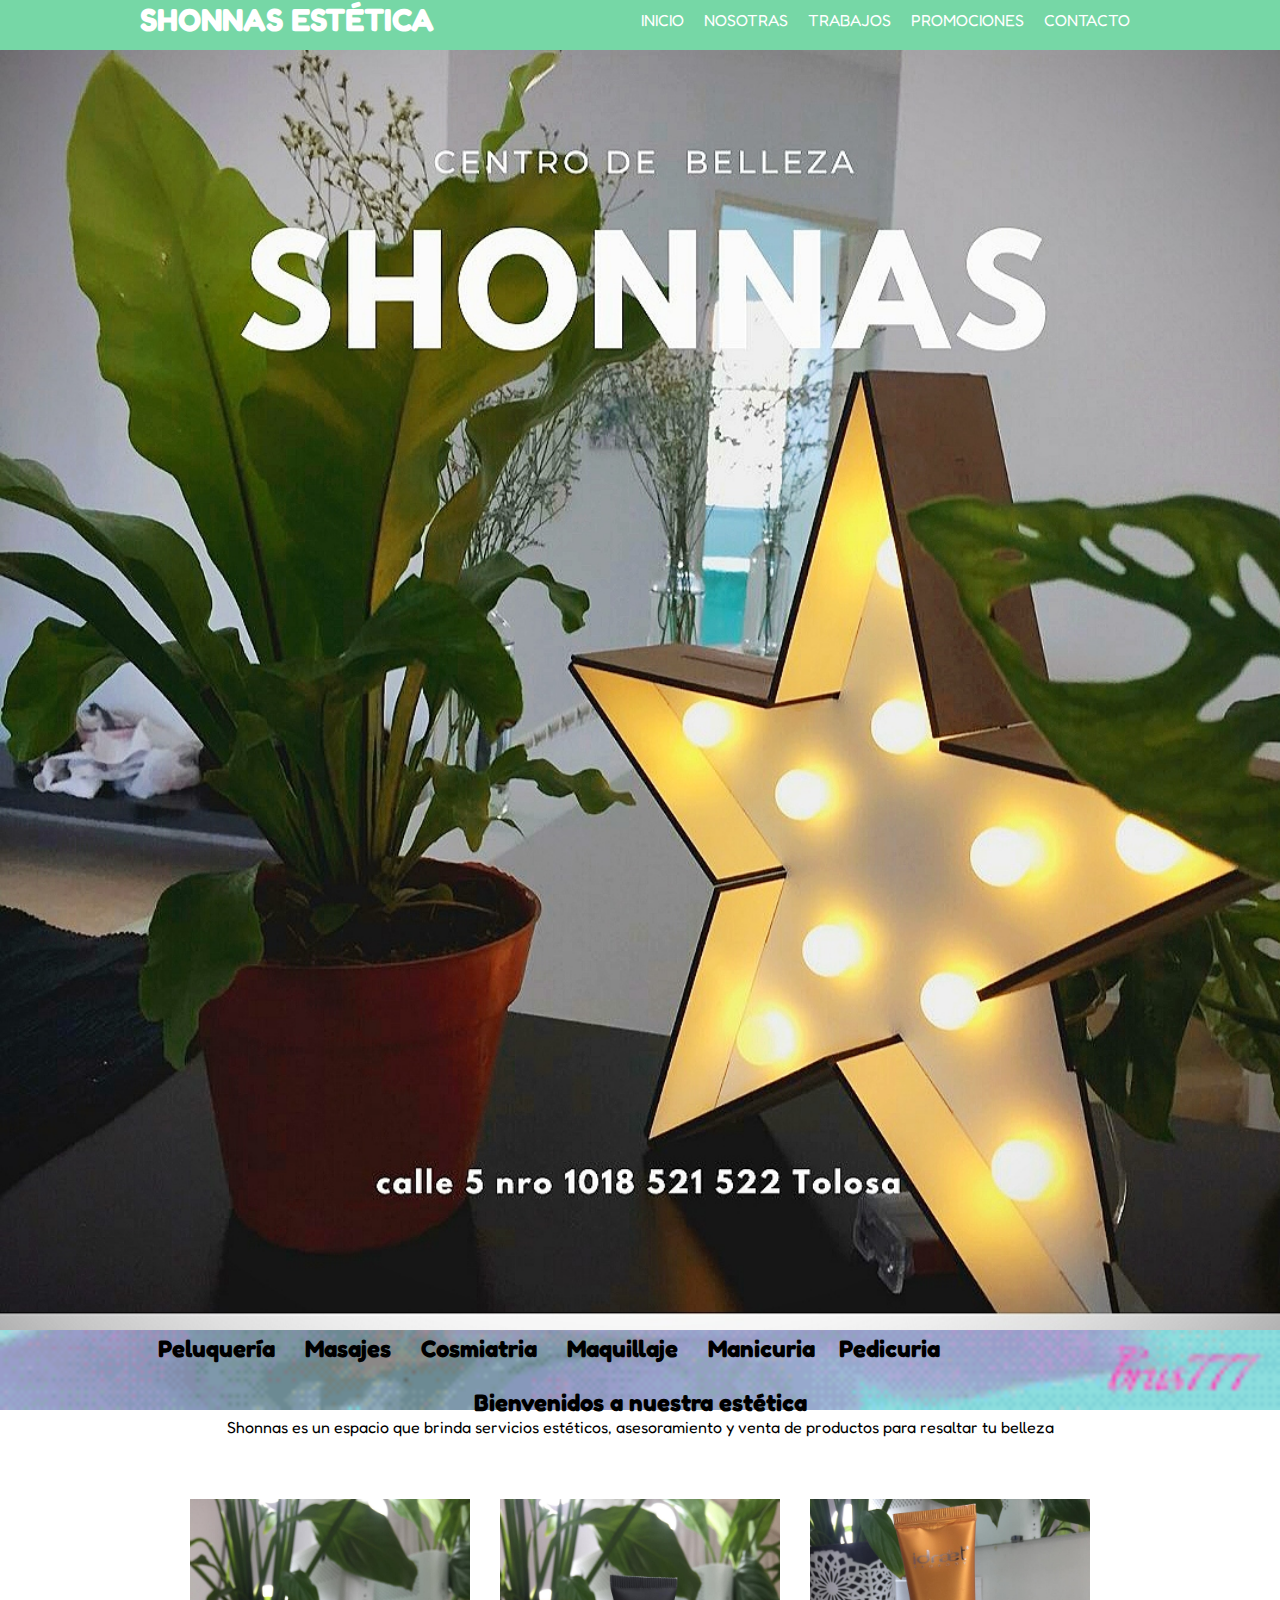
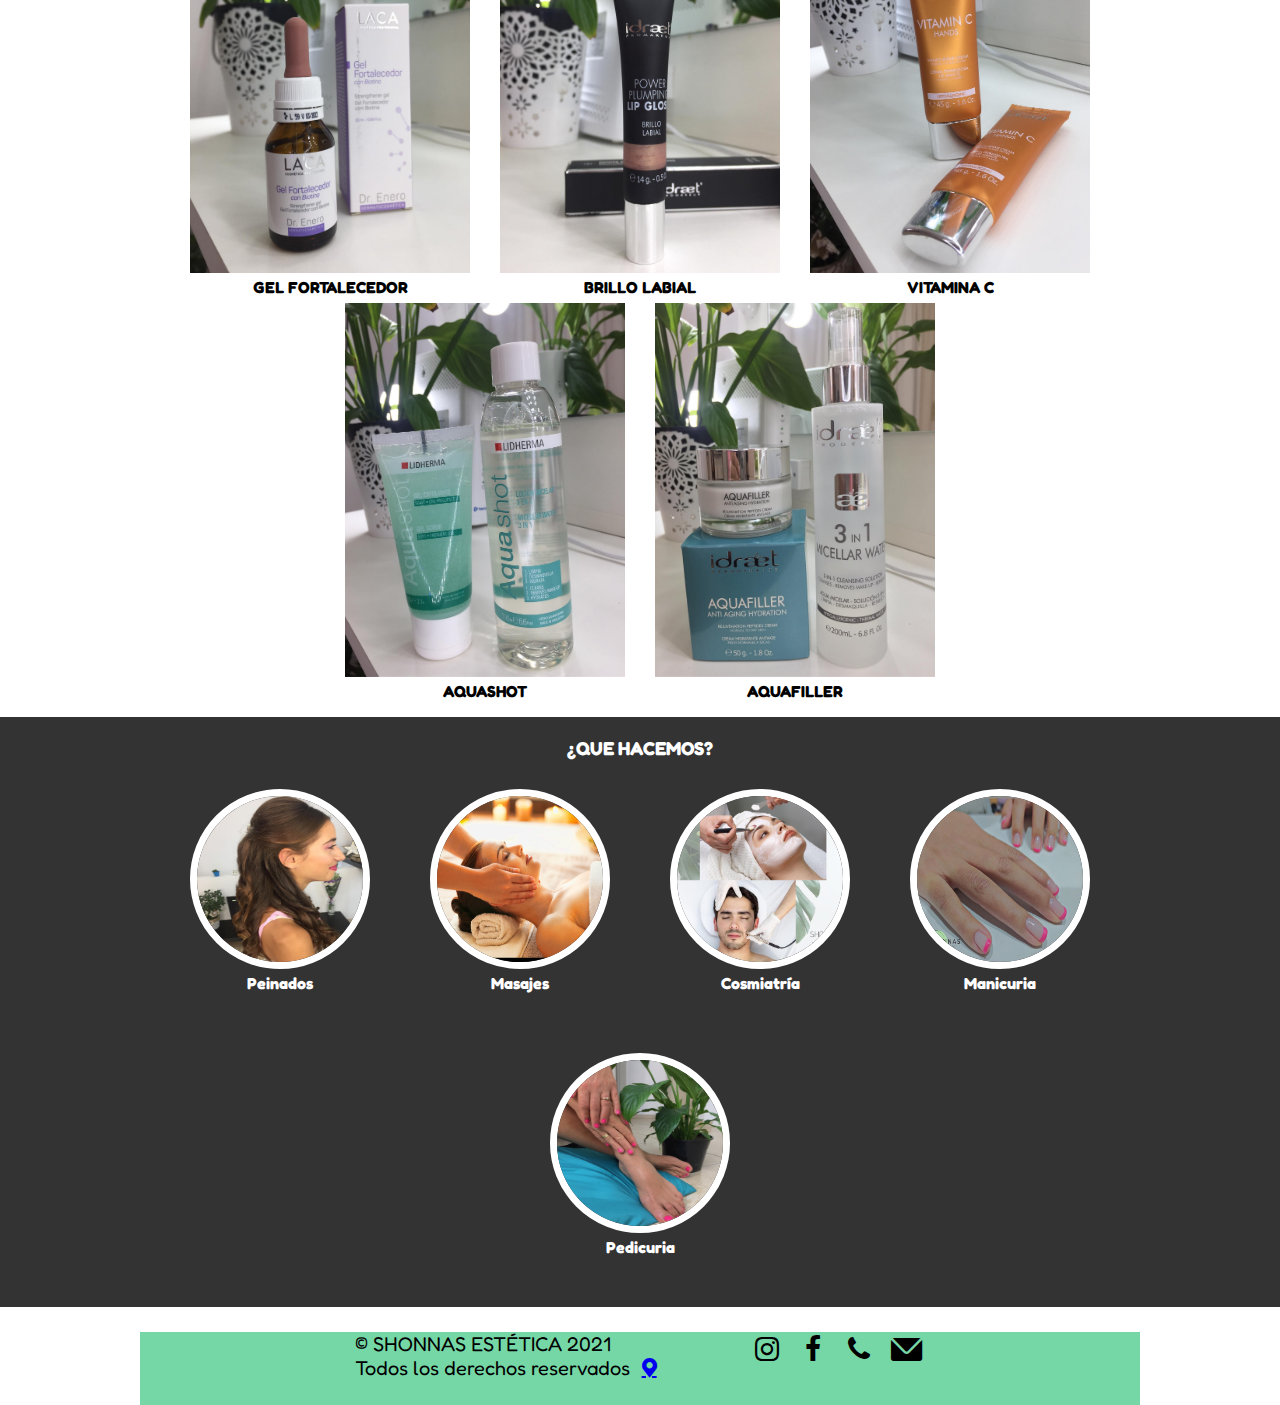
<file: index.html>
<!DOCTYPE html>
<html lang="es">
<head> 
   <title>	SHONNAS</title>
    <meta charset="UTF-8">
    
    <meta name="viewport" content="width=device-width, user-scalable=no, initial-scale=1, maximum-scale=1, minimum-scale=1"> 
    
    <link rel ="stylesheet" href="css/fontello.css">
       <link rel ="stylesheet" href="css/estilos.css">   <link rel ="stylesheet" href="css/menu.css">                  
    
</head>
   
   
    <body>
       <header >
         <div class="contenedor">
           <h1 class="">SHONNAS ESTÉTICA
           </h1>

           <input type="checkbox" id="menu-bar">
           
            <label class="icon-menu"
            for="menu-bar"></label>
            
            
             <nav class="menu">
             <a href="">INICIO
             </a>
             <a href="https://shonnasestetica.netlify.app/quienessomos.html">NOSOTRAS
             </a>
             
             <a href="https://shonnasestetica.netlify.app/nuestrostrabajos.html">TRABAJOS
             </a>
             <a href="https://shonnasestetica.netlify.app/promociones.html">PROMOCIONES
             </a>
             <a href="https://shonnasestetica.netlify.app/contacto.html">CONTACTO
             </a>
             
			 </nav>
        </div>
        
    </header>
      
      <main>
      	
      	<section id="banner">
      	<img src="img/banner.jpg">
      		<div class="contenedor">
      	<h2>&nbsp;&nbsp;	Peluquería &nbsp;&nbsp;&nbsp;
               Masajes &nbsp;&nbsp;&nbsp;
                Cosmiatria &nbsp;&nbsp;&nbsp;  
                Maquillaje &nbsp;&nbsp;&nbsp;  			
                Manicuria&nbsp;&nbsp;&nbsp;
       Pedicuria</h2>
      		
           		
      		</div>
      		
      	</section>
      	
      	<section id ="bienvenidos">
      		<h2>Bienvenidos a nuestra estética</h2>
      		<p>
      			Shonnas es un espacio que brinda servicios estéticos, asesoramiento y venta de productos para resaltar tu belleza
      			
      		</p>
      	</section>
      	
      	<section id="blog">
      	    <h3>NUESTROS PRODUCTOS
      	    </h3>
      	    <div class="contenedor">
      	    	<article>
      	    		<img src="img/producto1.jpg" >
      	    		<h4>GEL FORTALECEDOR</h4>
      	    	</article>
      	    	<article>
      	    		<img src="img/producto2.jpg" >
      	    		<h4>BRILLO LABIAL</h4>
      	    	</article>
      	    	<article>
      	    		<img src="img/producto3.jpg" >
      	    		<h4>VITAMINA C</h4>
      	    	</article>
      	    	<article>
      	    		<img src="img/producto4.jpg" >
      	    		<h4>AQUASHOT</h4>
      	    	</article>
      	    	<article>
      	    		<img src="img/producto5.jpg" >
      	    		<h4>AQUAFILLER</h4>
      	    	</article>
      	    </div>
      		
      		
      	</section>
      	
      	
      	
      	<section id="info">
      	<h3>¿QUE HACEMOS?</h3>
      	<div class="contenedor">
      		<div class="info-est">
      			<img src="img/peinado.jpg" alt="">
      			<h4>Peinados</h4>
      		</div>
      		<div class="info-est">
      			<img src="img/masaje.jpg" alt="">
      			<h4>Masajes</h4>
      		</div>
      		<div class="info-est">
      			<img src="img/cosmiatria.jpg" alt="">
      			<h4>Cosmiatría</h4>
      		</div>
      		<div class="info-est">
      			<img src="img/u%C3%B1as5.jpg" alt="">
      			<h4>Manicuria</h4>
      		</div>
      		<div class="info-est">
      			<img src="img/u%C3%B1as4.jpg" alt="">
      			<h4>Pedicuria</h4>
      		</div>
      	</div>
      		
      	</section>
      	
      	
      	
      </main>
    
       
       <footer>
         <div class="contenedor">
         	<p class="copy">&copy;  SHONNAS ESTÉTICA 2021
         	<br>Todos los derechos reservados <a href="https://www.linkedin.com/in/matiasmencucci "class="icon-location"></a></p> 
         	 &nbsp;&nbsp;&nbsp;&nbsp;&nbsp;&nbsp;&nbsp;&nbsp;&nbsp;&nbsp;&nbsp;&nbsp;&nbsp;&nbsp;&nbsp;&nbsp;&nbsp;&nbsp;&nbsp;&nbsp;&nbsp;
       <div class="sociales">
         	  <a class="icon-instagram" href="https://www.instagram.com/shonnasestetica/?hl=es-la"></a>
         	  <a class="icon-facebook" href="https://www.facebook.com/shonnasestetica-112388023662938"></a>
         	  <a class="icon-phone" href="https://api.whatsapp.com/send?phone=5492216326062"></a>
         	  <a class="icon-mail" href="#"></a>
         	  
         		
         	</div>
         </div>
		</footer>
       
    </body>
</html>
</file>
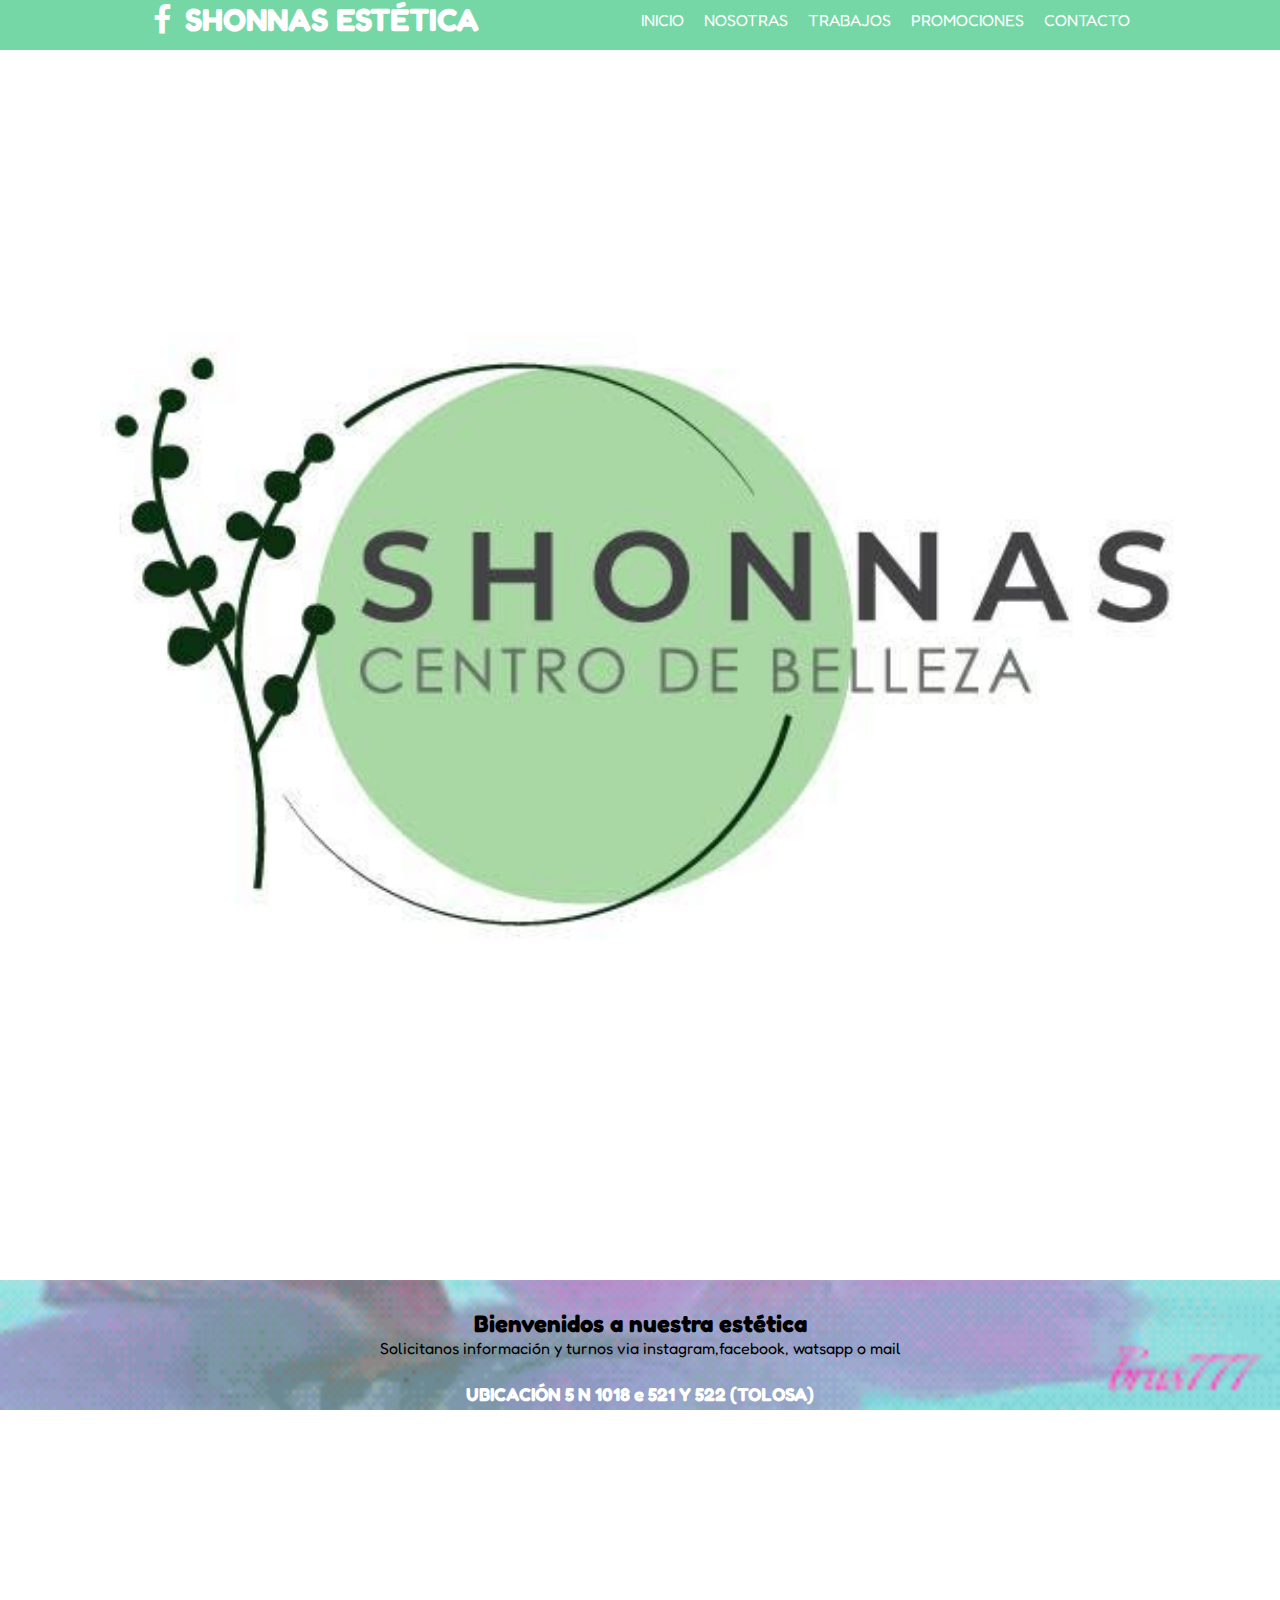
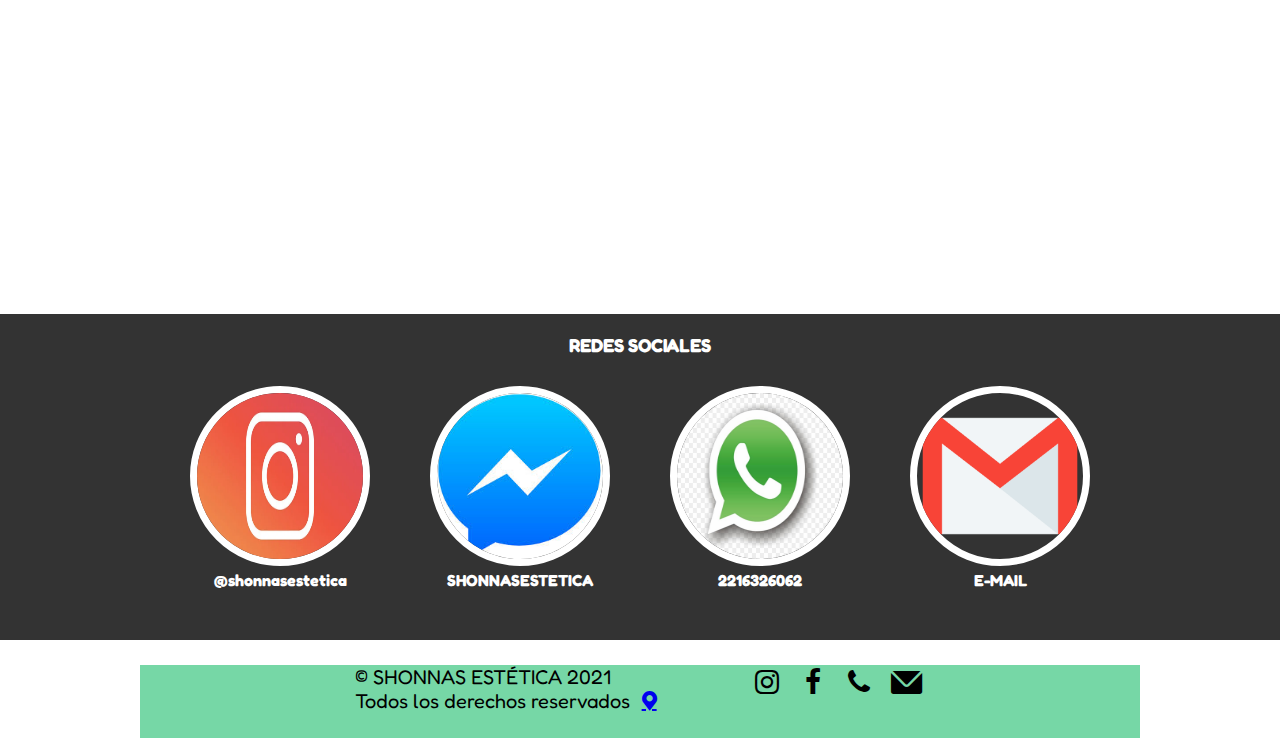
<file: contacto.html>
<!DOCTYPE html>
<html lang="es">
<head> 
   <title>	SHONNAS</title>
    <meta charset="UTF-8">
    
    <meta name="viewport" content="width=device-width, user-scalable=no, initial-scale=1, maximum-scale=1, minimum-scale=1"> 
    
    <link rel ="stylesheet" href="css/fontello.css">
       <link rel ="stylesheet" href="css/estilos.css">   <link rel ="stylesheet" href="css/menu.css">                  
    
</head>
   
   
    <body>
       <header >
         <div class="contenedor">
           <h1 class="icon-facebook">SHONNAS ESTÉTICA
           </h1>

           <input type="checkbox" id="menu-bar">
           
            <label class="icon-menu"
            for="menu-bar"></label>
            
            
             <nav class="menu">
             <a href="https://shonnasestetica.netlify.app/index.html">INICIO
             </a>
             <a href="https://shonnasestetica.netlify.app/quienessomos.html">NOSOTRAS
             </a>
             <a href="https://shonnasestetica.netlify.app/nuestrostrabajos.html">TRABAJOS
             </a>
             <a href="https://shonnasestetica.netlify.app/promociones.html">PROMOCIONES
             </a>
             <a href="">CONTACTO
             </a>
             
			 </nav>
        </div>
        
    </header>
      
      <main>
      	
      	<section id="contacto">
      	<img src="img/icono.jpg">
      		<div class="contenedor">
      		
      			
      			
      		</div>
      		
      	</section>
      	
      	<section id ="bienvenidos">
      		<h2>Bienvenidos a nuestra estética</h2>
      		<p>
      			Solicitanos información y turnos via instagram,facebook, watsapp o mail
      			
      		</p>
      	</section>
      	
      	<section id="blog">
      	    <h3>UBICACIÓN   5 N 1018 e 521 Y 522 (TOLOSA)
      	    </h3>
      	    
      	    <div class="contenedor">
      	    	<article>
      	    		<iframe src="https://www.google.com/maps/embed?pb=!1m18!1m12!1m3!1d3272.6501770553305!2d-57.98068265065177!3d-34.89012978029002!2m3!1f0!2f0!3f0!3m2!1i1024!2i768!4f13.1!3m3!1m2!1s0x95a2e70e7e16f567%3A0x59b4a460ff5bf63c!2sCalle%205%201018%2C%20B1900DDT%20Tolosa%2C%20Provincia%20de%20Buenos%20Aires%2C%20Argentina!5e0!3m2!1ses!2ses!4v1613672144738!5m2!1ses!2ses" width="600" height="450" frameborder="0" style="border:0;" allowfullscreen="" aria-hidden="false" tabindex="0"></iframe>
      	    		<h4></h4>
      	    	</article>
      	    	      	   
      	    </div>
      		
      		
      	</section>
      	
      	
      	
      	<section id="info">
      	<h3>REDES SOCIALES</h3>
      	<div class="contenedor">
      		<div class="info-est">
      			<a href="https://www.instagram.com/shonnasestetica/?hl=es-la"><img src="img/instagram.jpg" alt="">
				</a><h4>@shonnasestetica</h4>
      		</div>
      		<div class="info-est">
      			<a href="https://www.facebook.com/shonnasestetica-112388023662938"><img src="img/facebook.jpg" alt="">
				</a>
      			<h4>SHONNASESTETICA</h4>
      		</div>
      		<div class="info-est">
      			<a href="https://api.whatsapp.com/send?phone=5492216326062"><img src="img/watsapp.jpg" alt="" href="#">
				</a>
     		<h4>2216326062</h4>
      		</div>
      		<div class="info-est">
      			<img src="img/mail.jpg" alt="">
      			<h4>E-MAIL</h4>
      		</div>
      		
      	</div>
      		
      	</section>
      	
      	
      	
      </main>
    
       
       <footer>
         <div class="contenedor">
         	<p class="copy">&copy;  SHONNAS ESTÉTICA 2021
         	<br>Todos los derechos reservados <a href="https://www.linkedin.com/in/matiasmencucci "class="icon-location"></a> </p> 
         	&nbsp;&nbsp;&nbsp;&nbsp;&nbsp;&nbsp;&nbsp;&nbsp;&nbsp;&nbsp;&nbsp;&nbsp;&nbsp;&nbsp;&nbsp;&nbsp;&nbsp;&nbsp;&nbsp;&nbsp;&nbsp;
         	<div class="sociales">
         	  <a class="icon-instagram" href="https://www.instagram.com/shonnasestetica/?hl=es-la"></a>
         	  <a class="icon-facebook" href="https://www.facebook.com/shonnasestetica-112388023662938"></a>
         	  <a class="icon-phone" href="https://api.whatsapp.com/send?phone=5492216326062"></a>
         	  <a class="icon-mail" href="#"></a>
         	  
         		
         	</div>
         </div>
		</footer>
       
    </body>
</html>
</file>
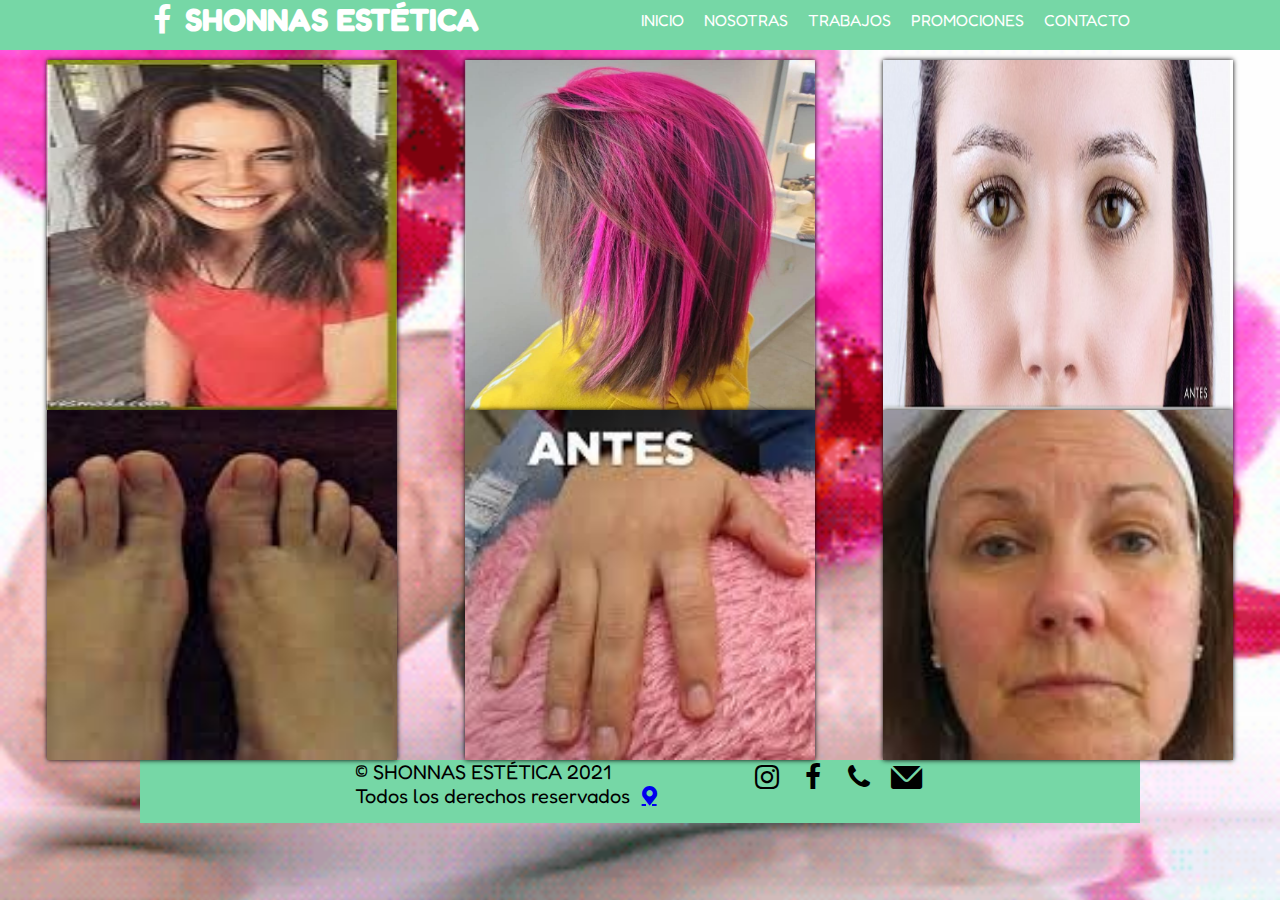
<file: nuestrostrabajos.html>
<!DOCTYPE html>
<html lang="es">
<head> 
   <title>	SHONNAS</title>
    <meta charset="UTF-8">
    
    <meta name="viewport" content="width=device-width, user-scalable=no, initial-scale=1, maximum-scale=1, minimum-scale=1"> 
    
    <link rel ="stylesheet" href="css/fontello.css">
      
       <link rel ="stylesheet" href="css/estilos.css">
         
       <link rel ="stylesheet" href="css/quienessomos.css">              
      <link rel ="stylesheet" href="css/info.css">
      
         <link rel ="stylesheet" href="css/blog.css"> 
           
           <link rel ="stylesheet" href="css/banner.css"> 
</head>
   
   
    
       <header >
         <div class="contenedor">
           <h1 class="icon-facebook">SHONNAS ESTÉTICA
           </h1>

           <input type="checkbox" id="menu-bar">
           
            <label class="icon-menu"
            for="menu-bar"></label>
            
            
             <nav class="menu">
             <a href="https://shonnasestetica.netlify.app/index.html">INICIO
             </a>
             <a href="https://shonnasestetica.netlify.app/quienessomos.html">NOSOTRAS
             </a>
             
             <a >TRABAJOS
             </a>
             <a href="https://shonnasestetica.netlify.app/promociones.html">PROMOCIONES
             </a>
          
             <a href="https://shonnasestetica.netlify.app/contacto.html">CONTACTO
             </a>
             
			 </nav>
        </div>
       
    </header>
      
   
     <br><br><br>  
     		
   <body>   		

    
    <div class="galeria" >               	

         
       <div class="contenedor1">  
       
        <div class="carta">
       
           <div class="lado frente">
           	<img src="img/antes.jpg">
           </div>
           
           <div class="lado atras">
           	
           	<img src="img/despues.jpg">
           </div>
       
       
		 </div>
	   </div>
     	
     	
     <div class="contenedor1">  
       
        <div class="carta">
       
           <div class="lado frente">
           	
           	<img src="img/antes1.jpg">
           </div>
           
           <div class="lado atras">
           	<img src="img/despues1.jpg">
           	
           </div>
       
       
		 </div>
	  </div>
     	
     	
     	<div class="contenedor1">  
       
        <div class="carta">
       
           <div class="lado frente">
           	
           	<img src="img/antesce%20-%20copia.jpg">
           </div>
           
           <div class="lado atras">
           	<img src="img/despuesce.jpg">
           	
           </div>
       
       
		 </div>
	  </div>
     	
     	
     	<div class="contenedor1">  
       
        <div class="carta">
       
           <div class="lado frente">
           	
           	<img src="img/antespi.jpg">
           </div>
           
           <div class="lado atras">
           	
           	<img src="img/despuespi.jpg">
           </div>
       
       
		 </div>
	  </div>
     	
     	
     	<div class="contenedor1">  
       
        <div class="carta">
       
           <div class="lado frente">
           	
           	<img src="img/antesm.jpg">
           </div>
           
           <div class="lado atras">
           	
           	<img src="img/despuesm.jpg">
           </div>
       
       
		 </div>
	  </div>
     	
     	<div class="contenedor1">  
       
        <div class="carta">
       
           <div class="lado frente">
           	
           	<img src="img/antesco.jpg">
           </div>
           
           <div class="lado atras">
           	<img src="img/despuesco.jpg">
           	
           </div>
       
       
		 </div>
	  </div>
      	
	   </div>
   
       
       <footer>
        <div class="contenedor">
         	<p class="copy">&copy;  SHONNAS ESTÉTICA 2021
         	<br>Todos los derechos reservados <a href="https://www.linkedin.com/in/matiasmencucci "class="icon-location"></a> </p> 
         	&nbsp;&nbsp;&nbsp;&nbsp;&nbsp;&nbsp;&nbsp;&nbsp;&nbsp;&nbsp;&nbsp;&nbsp;&nbsp;&nbsp;&nbsp;&nbsp;&nbsp;&nbsp;&nbsp;&nbsp;&nbsp;
         	<div class="sociales">
         	  <a class="icon-instagram" href="https://www.instagram.com/shonnasestetica/?hl=es-la"></a>
         	  <a class="icon-facebook" href="https://www.facebook.com/shonnasestetica-112388023662938"></a>
         	  <a class="icon-phone" href="https://api.whatsapp.com/send?phone=5492216326062"></a>
         	  <a class="icon-mail" href="#"></a>
         	  
         		
         	</div>
         </div>
		</footer>
       
    </body> 
</html>
</file>
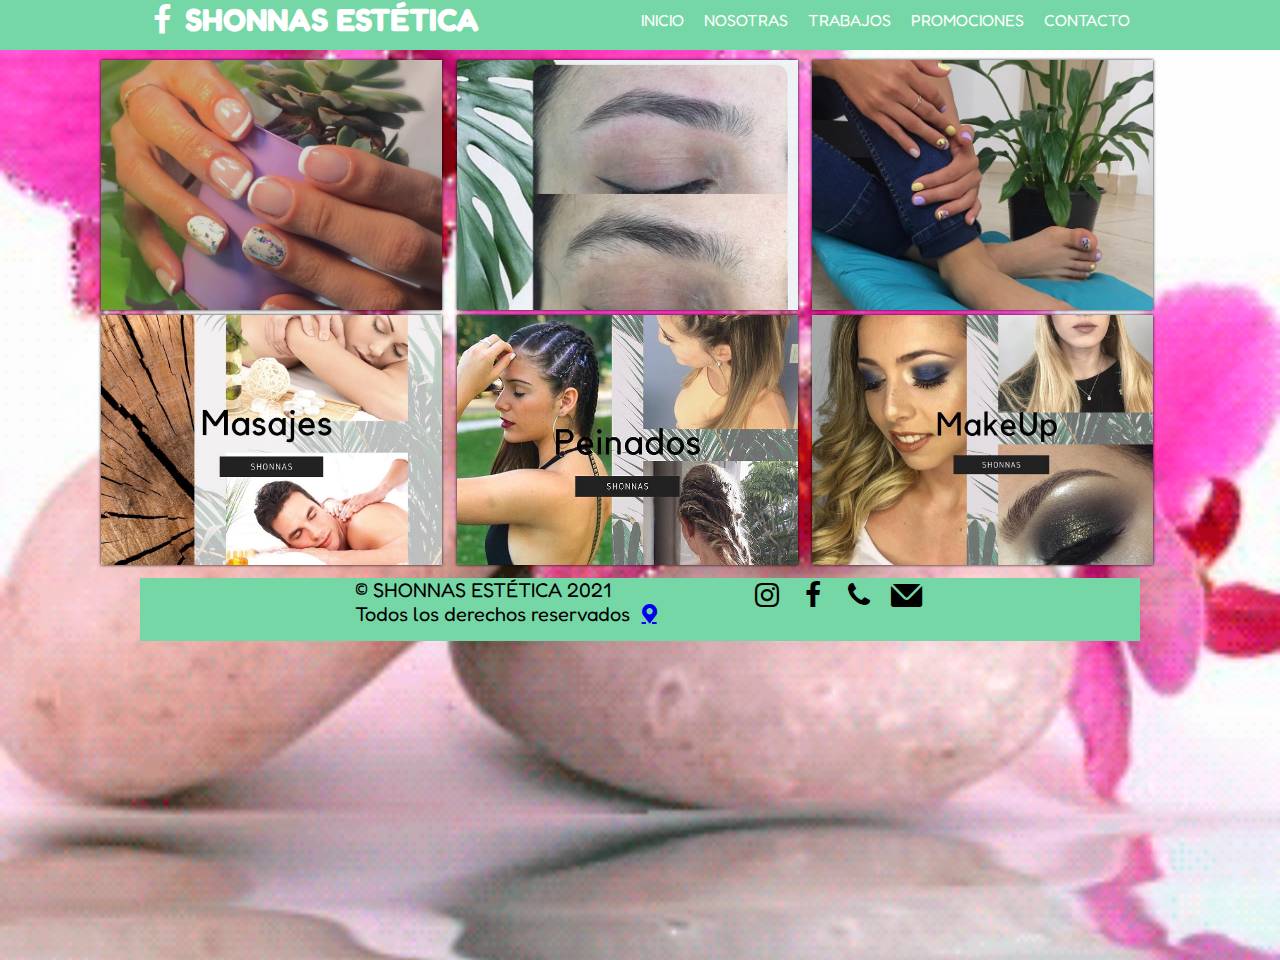
<file: promociones.html>
<!DOCTYPE html>
<html lang="es">
<head> 
   <title>	SHONNAS</title>
    <meta charset="UTF-8">
    
    <meta name="viewport" content="width=device-width, user-scalable=no, initial-scale=1, maximum-scale=1, minimum-scale=1"> 
    
    <link rel ="stylesheet" href="css/fontello.css">
       <link rel ="stylesheet" href="css/estilos.css">   <link rel ="stylesheet" href="css/menu.css">   <link rel ="stylesheet" href="css/promociones.css">               
    
</head>
   
    <body>
    
       <header >
         <div class="contenedor">
           <h1 class="icon-facebook">SHONNAS ESTÉTICA
           </h1>

           <input type="checkbox" id="menu-bar">
           
            <label class="icon-menu"
            for="menu-bar"></label>
            
            
             <nav class="menu">
             <a href="https://shonnasestetica.netlify.app/index.html">INICIO
             </a>
             <a href="https://shonnasestetica.netlify.app/quienessomos.html">NOSOTRAS
             </a>
             
             <a href="https://shonnasestetica.netlify.app/nuestrostrabajos.html">TRABAJOS
             </a>
             
             <a href="">PROMOCIONES
             </a>
             <a href="https://shonnasestetica.netlify.app/contacto.html">CONTACTO
             </a>
             
			 </nav>
        </div>
        
    </header>
      
   <main>
       
     		
     		
      		
  <div class="galeria">
         
  <div class="linea"></div>
         
  <div class="imagenes">
        
         
       <div class="imagen">  <img src="img/u%C3%B1as6.jpg" alt="">
       <div class="overlay">
  <h2>Semipermanente<br>$450<br>Kapping    			<br>$450<br>Kapping + Semi  <br>$600<br>Retirado   		<br>$150<br>Retirado + Semi <br>$550</h2>
       </div>
       
       </div>
       
       <div class="imagen">  <img src="img/cejas.jpg" alt="">
       <div class="overlay">
       	
       	<h2><br>Perfilado de ceja <br>$100<br><br>Liftin de Pestaña<br> $100 <br><br><br><br><br></h2>
       </div>
       </div>
       
       <div class="imagen">  <img src="img/u%C3%B1as3.jpg" alt=""><div class="overlay">
       	
       	<h2>Belleza de Pies<br> $200<br><br>Manos y Pies  <br>$400<br><br>Juanetes<br> $450<br></h2>
       </div>
       </div>
       
       <div class="imagen">  <img src="img/masajes.jpg" alt=""><div class="overlay">
       	
       	<h2>Descontracturante<br>$200<br>Drenaje Linfático<br> $100<br>Hidratación Corporal<br> $100<br>Masajes Anticeluliticos <br>$400<br></h2>
       </div>
       </div>
       
       <div class="imagen">  <img src="img/peinados.jpg" alt="">
       <div class="overlay">
       	<h2>Peinados<br>  $200<br><br>Corte<br> $100<br><br>Tinte<br> $100<br><br>Extenciones <br> $400<br></h2>
       	
       </div>
       </div>
       
       <div class="imagen">  <img src="img/makeup.jpg" alt=""><div class="overlay">
       	<h2>Labios<br>  $200<br> <br>Liftin de Pestaña<br> $100<br><br>Completo<br>  $400<br><br></h2>
       	
       </div>
       </div>
       
        
			
			</div>
		  </div>	
      		
    	
	   </main>
    
       
       <footer>
         <div class="contenedor">
         	<p class="copy">&copy;  SHONNAS ESTÉTICA 2021
         	<br>Todos los derechos reservados <a href="https://www.linkedin.com/in/matiasmencucci "class="icon-location"></a> </p> 
         	&nbsp;&nbsp;&nbsp;&nbsp;&nbsp;&nbsp;&nbsp;&nbsp;&nbsp;&nbsp;&nbsp;&nbsp;&nbsp;&nbsp;&nbsp;&nbsp;&nbsp;&nbsp;&nbsp;&nbsp;&nbsp;
         	<div class="sociales">
         	  <a class="icon-instagram" href="https://www.instagram.com/shonnasestetica/?hl=es-la"></a>
         	  <a class="icon-facebook" href="https://www.facebook.com/shonnasestetica-112388023662938"></a>
         	  <a class="icon-phone" href="https://api.whatsapp.com/send?phone=5492216326062"></a>
         	  <a class="icon-mail" href="#"></a>
         	  
         		
         	</div>
         </div>
		</footer>
       
    </body>
</html>
</file>
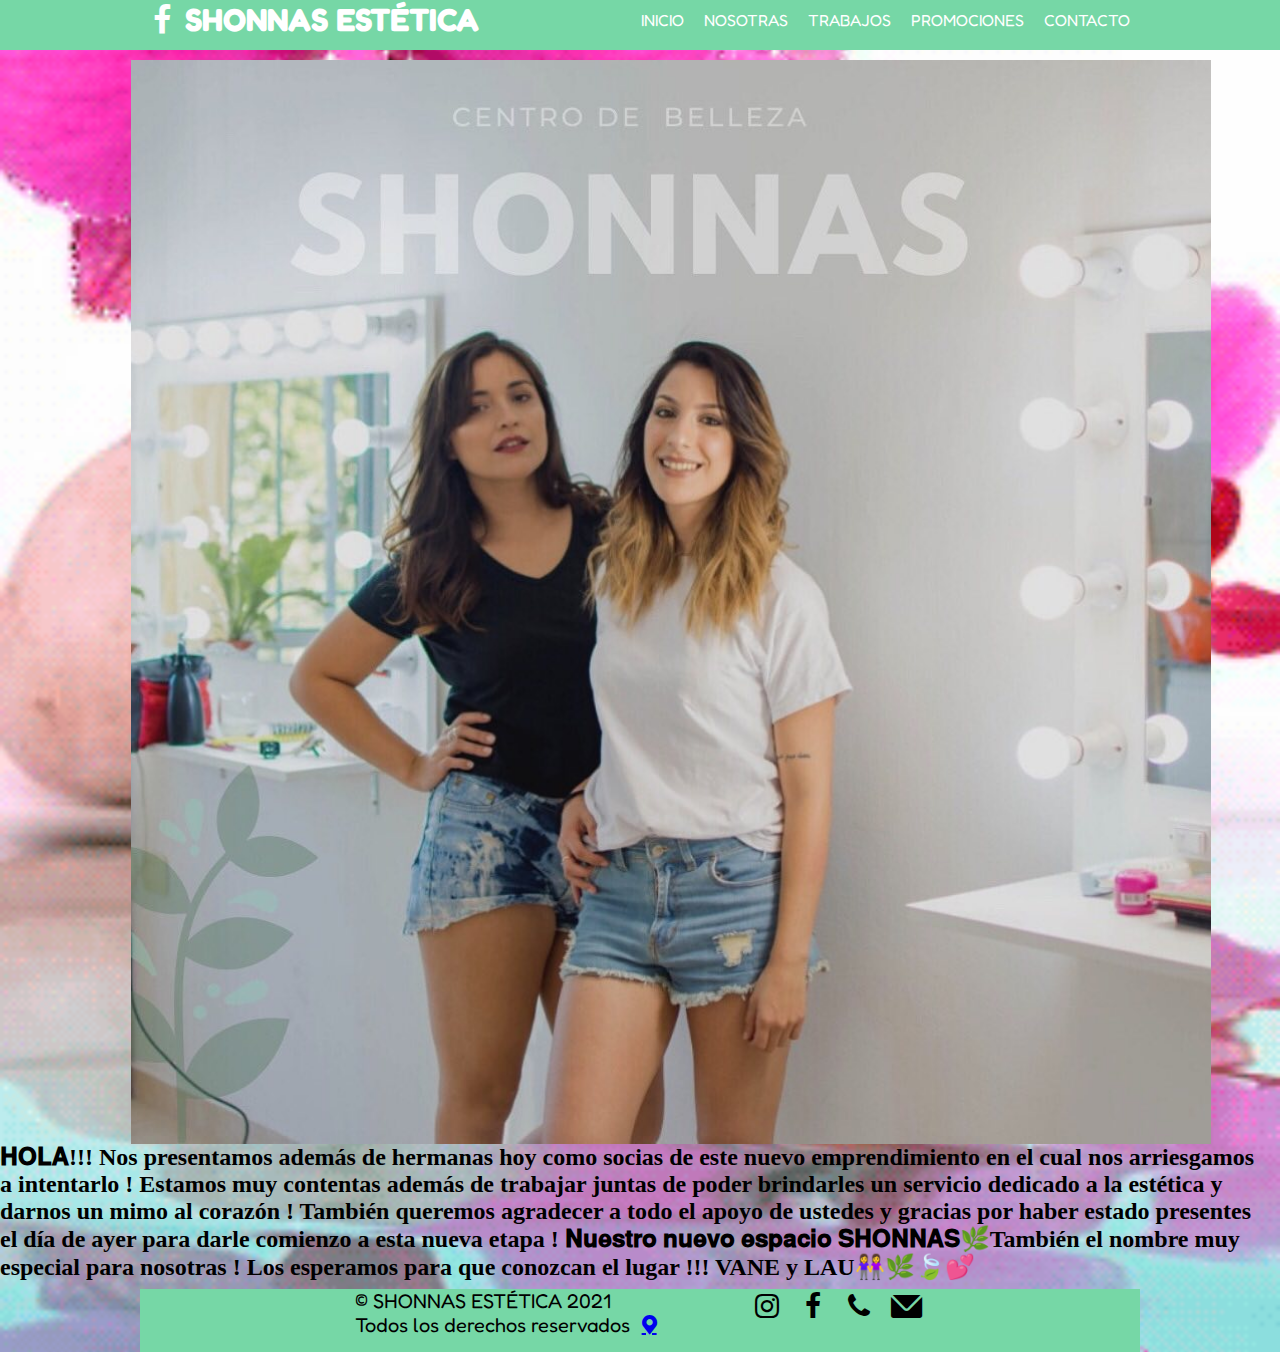
<file: quienessomos.html>
<!DOCTYPE html>
<html lang="es">
<head> 
   <title>	SHONNAS</title>
    <meta charset="UTF-8">
    
    <meta name="viewport" content="width=device-width, user-scalable=no, initial-scale=1, maximum-scale=1, minimum-scale=1"> 
    
    <link rel ="stylesheet" href="css/fontello.css">
       <link rel ="stylesheet" href="css/estilos.css">   <link rel ="stylesheet" href="css/menu.css">   <link rel ="stylesheet" href="css/promociones.css">               
    
</head>
   
    <body>
    
       <header >
         <div class="contenedor">
           <h1 class="icon-facebook">SHONNAS ESTÉTICA
           </h1>

           <input type="checkbox" id="menu-bar">
           
            <label class="icon-menu"
            for="menu-bar"></label>
            
            
             <nav class="menu">
             <a href="https://shonnasestetica.netlify.app/index.html">INICIO
             </a>
             
             
             
             <a href="">NOSOTRAS
             </a>
             
             <a href="https://shonnasestetica.netlify.app/nuestrostrabajos.html">TRABAJOS
             </a>
             
             <a href="https://shonnasestetica.netlify.app/promociones.html">PROMOCIONES
             </a>
             
             
             
             <a href="https://shonnasestetica.netlify.app/contacto.html">CONTACTO
             </a>
             
			 </nav>
        </div>
        
    </header>
      
   <main>
       
     		
     		
      		
  <div class="galeria">
         
  <div class="linea"></div>
  <div class="imagen">  <img src="img/quienesomos.jpg" alt="">
       </div>
  <h2>𝐇𝐎𝐋𝐀!!!
Nos presentamos además de hermanas hoy como socias de este nuevo emprendimiento en el cual nos arriesgamos a intentarlo ! Estamos muy contentas además de trabajar juntas de poder brindarles un servicio dedicado a la estética y darnos un mimo al corazón ! 
También queremos agradecer a todo el apoyo de ustedes y gracias por haber estado presentes el día de ayer para darle comienzo a esta nueva etapa ! 
𝐍𝐮𝐞𝐬𝐭𝐫𝐨 𝐧𝐮𝐞𝐯𝐨 𝐞𝐬𝐩𝐚𝐜𝐢𝐨 𝐒𝐇𝐎𝐍𝐍𝐀𝐒🌿También el nombre muy especial para nosotras ! 
Los esperamos para que conozcan el lugar !!! VANE y LAU👭🌿🍃💕</h2>
  
  
  
  
		  </div>	
      		
    	
	   </main>
    
       
       <footer>
         <div class="contenedor">
         	<p class="copy">&copy;  SHONNAS ESTÉTICA 2021
         	<br>Todos los derechos reservados <a href="https://www.linkedin.com/in/matiasmencucci "class="icon-location"></a> </p> 
         	&nbsp;&nbsp;&nbsp;&nbsp;&nbsp;&nbsp;&nbsp;&nbsp;&nbsp;&nbsp;&nbsp;&nbsp;&nbsp;&nbsp;&nbsp;&nbsp;&nbsp;&nbsp;&nbsp;&nbsp;&nbsp;
         	<div class="sociales">
         	  <a class="icon-instagram" href="https://www.instagram.com/shonnasestetica/?hl=es-la"></a>
         	  <a class="icon-facebook" href="https://www.facebook.com/shonnasestetica-112388023662938"></a>
         	  <a class="icon-phone" href="https://api.whatsapp.com/send?phone=5492216326062"></a>
         	  <a class="icon-mail" href="#"></a>
         	  
         		
         	</div>
         </div>
		</footer>
       
    </body>
</html>
</file>
<file: css/fontello.css>
@font-face {
  font-family: 'fontello';
  src: url('../font/fontello.eot?89357372');
  src: url('../font/fontello.eot?89357372#iefix') format('embedded-opentype'),
       url('../font/fontello.woff2?89357372') format('woff2'),
       url('../font/fontello.woff?89357372') format('woff'),
       url('../font/fontello.ttf?89357372') format('truetype'),
       url('../font/fontello.svg?89357372#fontello') format('svg');
  font-weight: normal;
  font-style: normal;
}
/* Chrome hack: SVG is rendered more smooth in Windozze. 100% magic, uncomment if you need it. */
/* Note, that will break hinting! In other OS-es font will be not as sharp as it could be */
/*
@media screen and (-webkit-min-device-pixel-ratio:0) {
  @font-face {
    font-family: 'fontello';
    src: url('../font/fontello.svg?89357372#fontello') format('svg');
  }
}
*/
 
 [class^="icon-"]:before, [class*=" icon-"]:before {
  font-family: "fontello";
  font-style: normal;
  font-weight: normal;
  speak: never;
 
  display: inline-block;
  text-decoration: inherit;
  width: 1em;
  margin-right: .2em;
  text-align: center;
  /* opacity: .8; */
 
  /* For safety - reset parent styles, that can break glyph codes*/
  font-variant: normal;
  text-transform: none;
 
  /* fix buttons height, for twitter bootstrap */
  line-height: 1em;
 
  /* Animation center compensation - margins should be symmetric */
  /* remove if not needed */
  margin-left: .2em;
 
  /* you can be more comfortable with increased icons size */
  /* font-size: 120%; */
 
  /* Font smoothing. That was taken from TWBS */
  -webkit-font-smoothing: antialiased;
  -moz-osx-font-smoothing: grayscale;
 
  /* Uncomment for 3D effect */
  /* text-shadow: 1px 1px 1px rgba(127, 127, 127, 0.3); */
}
 
.icon-location:before { content: '\e800'; } /* '' */
.icon-mail:before { content: '\e801'; } /* '' */
.icon-cancel:before { content: '\e802'; } /* '' */
.icon-phone:before { content: '\e803'; } /* '' */
.icon-facebook:before { content: '\f09a'; } /* '' */
.icon-menu:before { content: '\f0c9'; } /* '' */
.icon-instagram:before { content: '\f16d'; } /* '' */
</file>
<file: css/estilos.css>
@import url('https://fonts.googleapis.com/css2?family=Fredoka+One&display=swap');


@import url(menu.css);


@import url(banner.css);

@import url(blog.css);

@import url(info.css);

@import url(promociones.css);

@import url(quienessomos.css);

*{ 
margin: 0;
padding: 0;
box-sizing: border-box;

}

body{ 
font-family: 'Fredoka One', cursive;

}

header{
width: 100%;
height: 50px;
background: #76D7A6;
color:white;
	
position: fixed;
top: 0;
left: 0;
z-index: 100;
}

.contenedor{ 
	
width: 98%;
margin: auto;	

}

h1{ 
float: left;
}


header .contenedor{ 
display: table;
}


section{
	
	width: 100%;
	margin-bottom: 25px;
}

#bienvenidos{
	text-align: center;
}

footer .contenedor{
	display: flex;
	flex-wrap: wrap;
	justify-content: center;
	padding-bottom: 25px;
}

.copy{
	font-size: 20px;
}

.sociales{
	width: 100%;
	text-align: center;
	font-size: 28px;
}

.sociales a {
    
	color: black;
	text-decoration: none;
}



@media (min-width:768px){
	.sociales{
	   text-align: left;
		width:auto;
		
	}
	footer.contenedor{
	justify-content: space-between;
		
		}	
	
.sociales a {
    
	color: black;
	text-decoration: none;
}


}
	




@media(min-width:1024px){
	.contenedor{
		width: 1000px;
	}
	
	
	
	
}
</file>
<file: css/menu.css>
#menu-bar{ 
display: none;	
}

header label{ 
    float: right;
	font-size: 28px;
	margin: 6px 0;
	cursor: pointer;
}

.menu { 

position: absolute;
top: 58px;
left: 0;
width:100%;
height: 34vh;
background: rgba(53,53,53,0.7);	
transition: all 0.5s;
transform: translateX(-100%);
}

.menu a {
display: block;
color: #fff;
height: 40px;
text-decoration: none;
text-align: center;	
padding: 10px;
border-bottom: 1px solid rgba(255,255,255,0.5);
	
	
}

.menu a:hover {
background: rgba(255,255,255,0.3);
	
}

#menu-bar:checked ~ .menu {
 transform: translateX(0%);
	
}





@media(min-width:1024px){
	.menu{
		position: static;
		width: auto;
		height: auto;
		transform: translateX(0%);
		float: right;
		display: flex;
		background: #76D7A6;
		
	}
	.menu a {
		border: none;
	}
	header label{
		display: none;
	}
}
</file>
<file: css/quienessomos.css>
.contenedor1  {
	height: 350px;
	width: 350px;
	margin:auto;
	-webkit-perspective: 700; 
	
	
}


.carta{
	height: 100%;
	width: 100%;
	position: relative;
	transform-style: preserve-3d;
	box-shadow: 0px 0px 5px black;
}
.carta:hover{
	transform: rotateY(180deg);
	transition: 2s;
}

.lado{
	width: 100%;
	height: 100%;
	backface-visibility: hidden;
	position: absolute;
}

.frente{
	background: blue;
}

.atras{
	background: linear-gradient(70deg, black, white);
	transform: rotateY(180deg);
}

footer .contenedor{
	display: flex;
	flex-wrap: wrap;
	justify-content: center;
	padding-bottom: 15px;
	background: #76D7A6;
	
}

img{
	width: 100%;
	height: 100%;
	
}


*{
margin: 0;
	padding: 0;
	box-sizing: border-box;
}



.galeria{
	
	display: flex;
	width: 98%;
	margin:auto;
	justify-content: space-around;
	flex-wrap: wrap;
	border-radius: 4px;
	
	
	
}

body{
	margin: 0;
	min-height: 100vh;
	background-image: url(contacto.jpg);
	background-repeat: no-repeat;
	background-size: cover;
	
	background-position: center;
	background-attachment:fixed;
		
}

h3{
	color: white;
}
</file>
<file: css/info.css>
#info{
	background: #333;
	color: white;
	text-align: center;
	padding: 20px;
}

#info .contenedor{
	display: flex;
	flex-wrap:wrap;
	justify-content: center;
	
}


.info-est{
	
	margin: 30px;
}



.info-est img{
	width: 180px;
	height: 180px;
	border-radius: 50%;
	border: 7px solid #fff;
}


@media(min-width:480px){
	.info-est{
		width: 40%;
	}
	
@media(min-width:1024px){
	.info-est{
		width: auto;
	}	
}
</file>
<file: css/blog.css>
#blog h3,h4{
	text-align: center;
	
}


#blog .contenedor{
 display: flex;
justify-content: center;	
flex-wrap: wrap;
}

#blog article{
	margin: 15px;
}

#blog img{
	width: 100%;
	max-width: 280px;
}
</file>
<file: css/banner.css>
#banner{
	margin-top: 50px;
}

#banner img{
	width: 100%;
	height: 100%;
	
}




#contacto img{
	width: 100%;
	height: auto;
	
@supports(object-fit: cover){
    .contacto img{
      height: 100%;
      object-fit: cover;
      object-position: center center;
    }
	
	
	


#banner .contenedor{
	position: absolute;
	top:50%;
	left: 50%;
	transform: translateX(-50%) translateY(-50%);
	color: white;
	font-size: 15px;
	text-align: center;
	text-decoration-style: double;
}

#banner h2 {
	font-size: 10px;
}

#banner a {
	display: block;
	width: 100px;
	color:white;
	text-decoration: none;
	padding: 10 px;
	margin-top: 10px;
	border: 3px solid #fff;
}

#banner a:hover {
	background: rgba(51,51,51,0.5);
}

@media (min-width:480px){
	
	#banner h2{
		font-size: 40px;
	}
	#banner a{
		margin-top: 25px;
	}
	
@media (min-width:768px){
	
	#banner {
		/*font-size: 300px;
		overflow: hidden;*/
	}
	#banner img{
	/*	height: auto;
	
	margin-top: -100px;*/
	}	
	
@media (min-width:1024px){
	
	
	#banner img{
	
	/*	margin-top: -200px;*/
	}		
	
	
	
}
</file>
<file: css/promociones.css>
*{
margin: 0;
	padding: 0;
	box-sizing: border-box;
}

.galeria{
	margin: 60px 0 8px 0;
	font-family: 'open sans';
}

.galeria h1{
	text-align: center;
	margin:20px 0 15px 0;
	font-weight: 300;
}

.linea{
	/*border-top: 5px solid #0077C0;*/
	margin-bottom: 40px;
}

.imagenes{
	display: flex;
	width: 85%;
	margin:auto;
	justify-content: space-around;
	flex-wrap: wrap;
	border-radius: 4px;
	
	
	
}

footer .contenedor{
	display: flex;
	flex-wrap: wrap;
	justify-content: center;
	padding-bottom: 15px;
	background: #76D7A6;
	
}

.imagenes .imagen{
	width: 32%;
	position: relative;
	height: 250px;
	margin-bottom: 5px;
	box-shadow: 0px 0px 3px 0px rgba(0,0,0, .9);
}
.imagen img{
	width: 100%;
	height: 100%;
	object-fit: cover;
}

.overlay{
	position: absolute;
	bottom: 0;
	left: 0;
	background:rgba(0, 178, 142, 0.6 ); 
	width: 100%;
	height: 0;
	transition: 1s;
	overflow: hidden;
}

.overlay h2{
	color:white;
	font-size: 19px;
	position: absolute;
	top: 50%;
	left: 50%;
	text-align: center;
	transform: translate(-50%, -50%);
}

.imagen:hover .overlay{
	height: 100%;
	cursor:pointer;
	
}

@media screen and (max-width: 1000px){
	
	.imagenes{
		width: 95%;
	}
	
}
	
@media screen and (max-width: 680px){
	
	.imagenes{
		width: 90%;
	}
	.imagenes .imagen{
		width: 48%;
	}
}


@media screen and (max-width: 500px){
	h1{
		font-size: 20px;
	}
	
	.imagenes{
		width: 98%;
	}
	.imagenes .imagen{
		width: 80%;
	}
}
	
	
	
}
</file>
